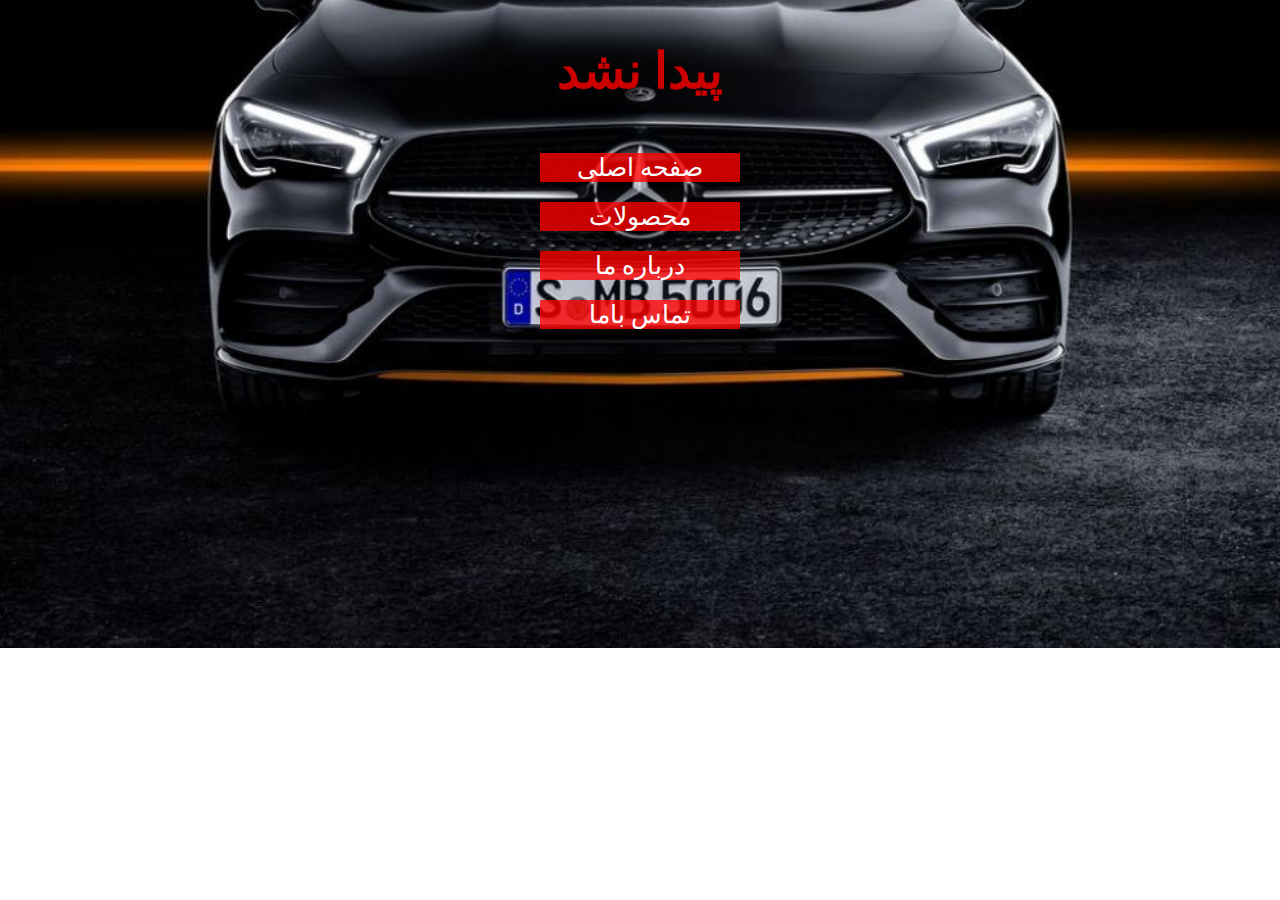
<file: index.html>
<!DOCTYPE html>
<html lang="fa" dir="rtl">

<head>
    <meta charset="UTF-8">
    <meta name="viewport" content="width=device-width, initial-scale=1.0">
    <link rel="stylesheet" href="css/index.css">
    <title>صفحه اصلی</title>
</head>

<body>
    <div id="all">

        <div class="s">
            <h1>صفحه اصلی</h1>
            <a href="/" class="nav-link">صفحه اصلی</a>
            <a href="/products" class="nav-link">محصولات</a>
            <a href="/about_us" class="nav-link">درباره ما</a>
            <a href="/contact_us" class="nav-link">تماس باما</a>
        </div>
        <script src="js/app.js" type="module"></script>
    </div>
</body>

</html>
</file>
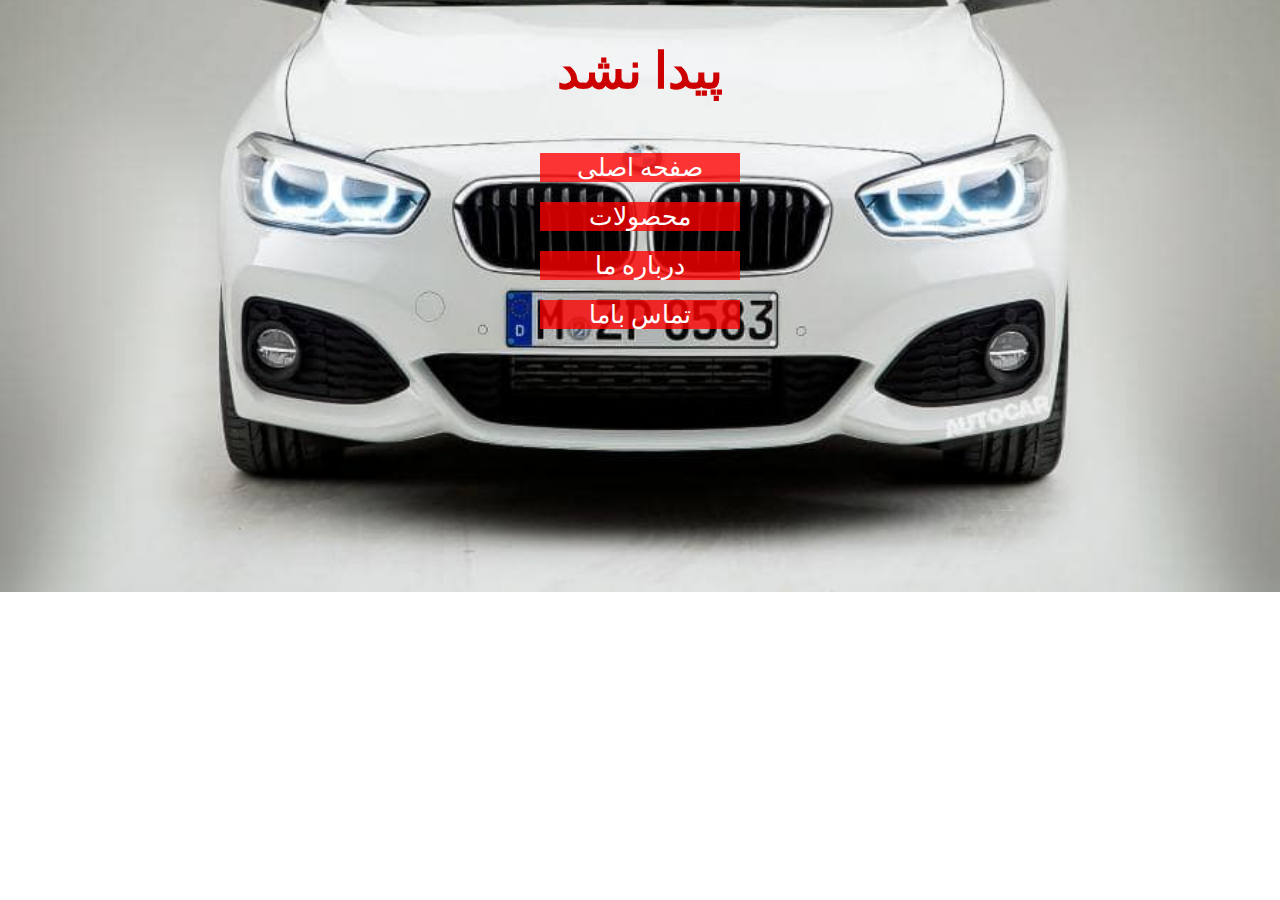
<file: about_us.html>
<!DOCTYPE html>
<html lang="en">

<head>
    <meta charset="UTF-8">
    <meta name="viewport" content="width=device-width, initial-scale=1.0">
    <link rel="stylesheet" href="css/about_us.css">
    <title>درباره ما</title>
</head>

<body>
    <div id="all">
        <div class="s">
            <h1>درباره ما</h1>
            <a href="/" class="nav-link">صفحه اصلی</a>
            <a href="/products" class="nav-link">محصولات</a>
            <a href="/about_us" class="nav-link">درباره ما</a>
            <a href="/contact_us" class="nav-link">تماس باما</a>
        </div>
        <script src="js/app.js" type="module"></script>
    </div>

</body>

</html>
</file>
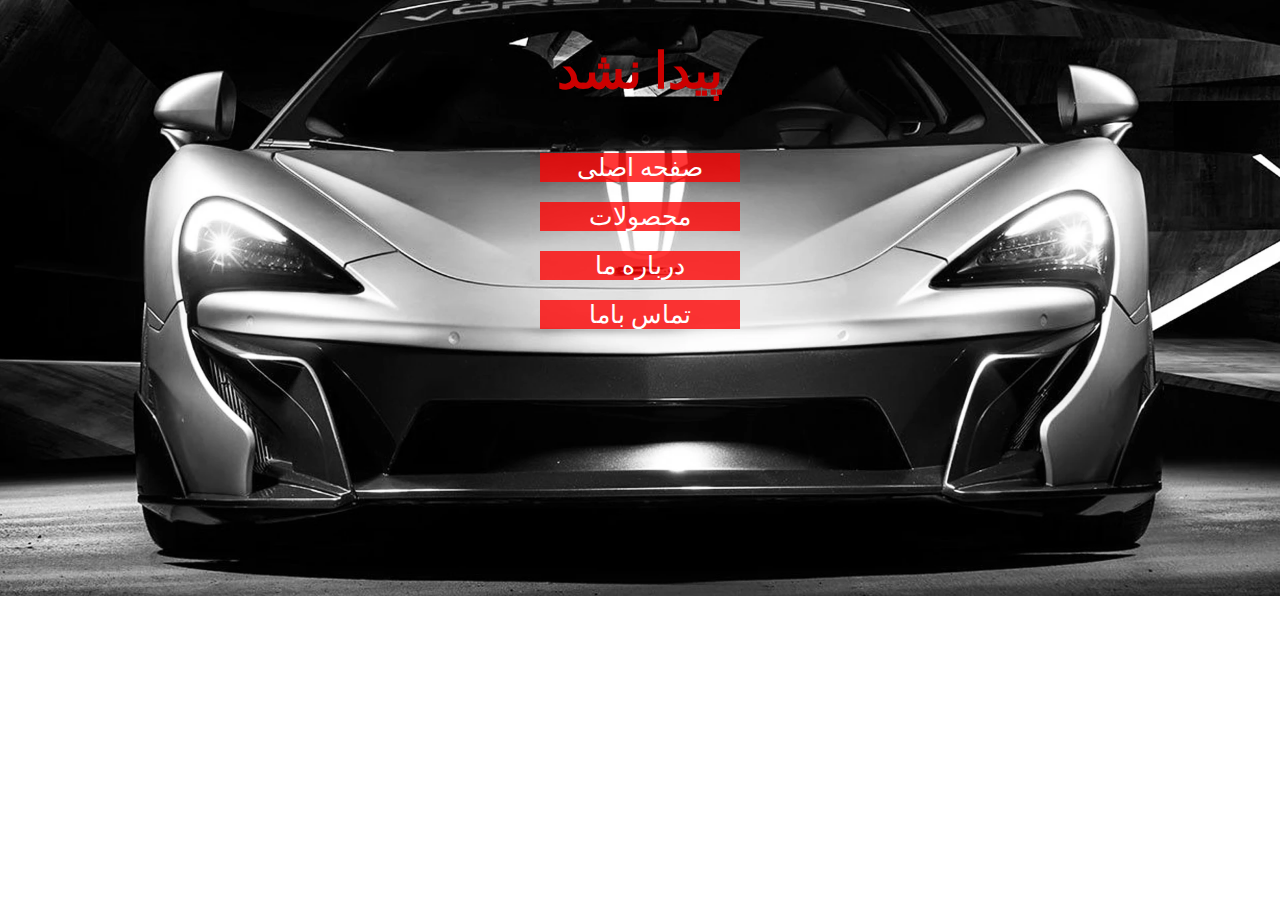
<file: contact_us.html>
<!DOCTYPE html>
<html lang="en">

<head>
    <meta charset="UTF-8">
    <meta name="viewport" content="width=device-width, initial-scale=1.0">
    <link rel="stylesheet" href="css/contact_us.css">
    <title>تماس باما</title>
</head>

<body>
    <div id="all">
        <div class="s">
            <h1>تماس باما</h1>
            <a href="/" class="nav-link">صفحه اصلی</a>
            <a href="/products" class="nav-link">محصولات</a>
            <a href="/about_us" class="nav-link">درباره ما</a>
            <a href="/contact_us" class="nav-link">تماس باما</a>
        </div>
        <script src="js/app.js" type="module"></script>
    </div>

</body>

</html>
</file>
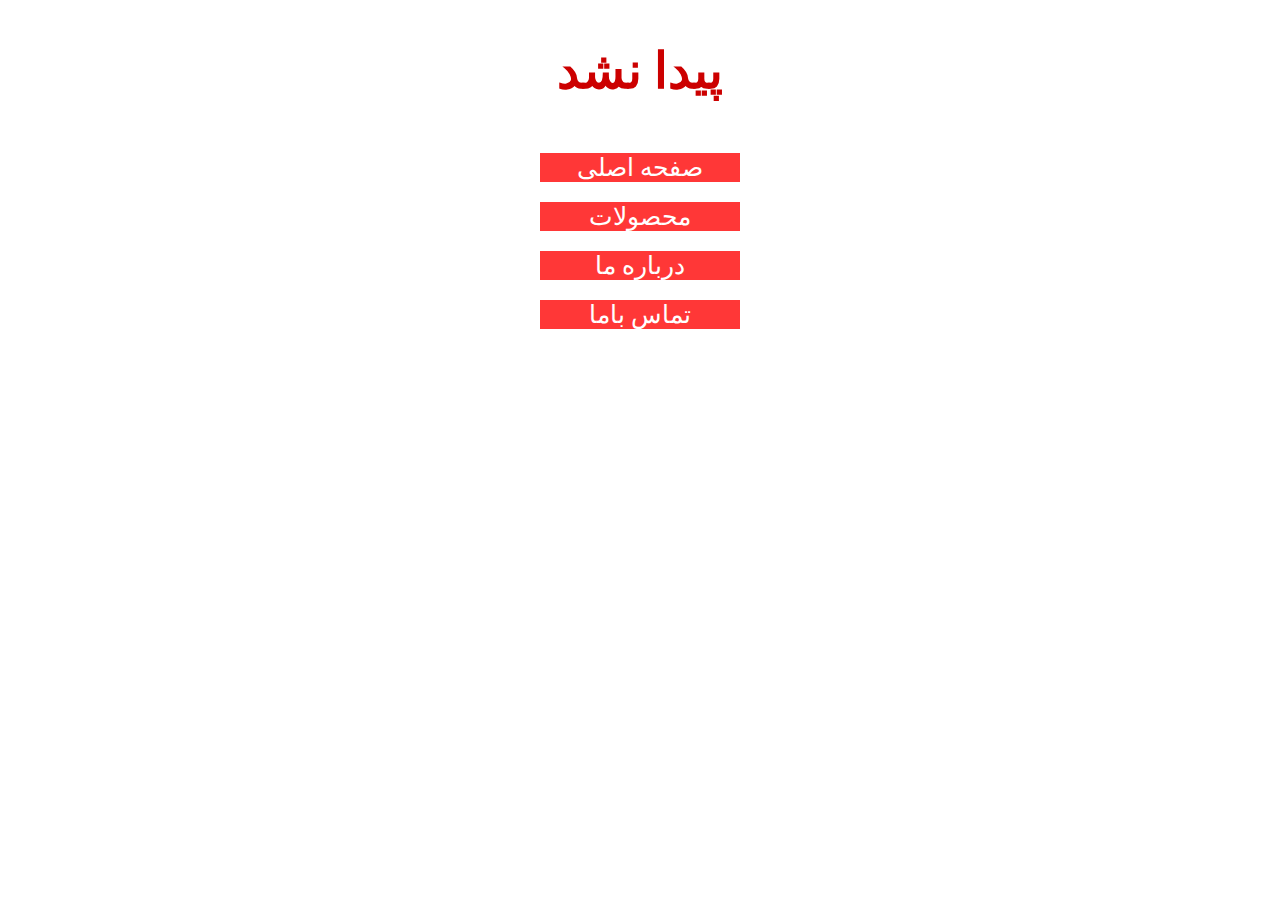
<file: not.html>
<!DOCTYPE html>
<html lang="en">

<head>
    <meta charset="UTF-8">
    <meta name="viewport" content="width=device-width, initial-scale=1.0">
    <link rel="stylesheet" href="../css/not_found.css">
    <title>پیدانشد</title>
</head>

<body>
    <div id="all">

        <div class="s">
            <h1>پیدا نشد</h1>
            <a href="/" class="nav-link">صفحه اصلی</a>
            <a href="/products" class="nav-link">محصولات</a>
            <a href="/about_us" class="nav-link">درباره ما</a>
            <a href="/contact_us" class="nav-link">تماس باما</a>
        </div>
        <script src="js/app.js" type="module"></script>
    </div>
</body>

</html>
</file>
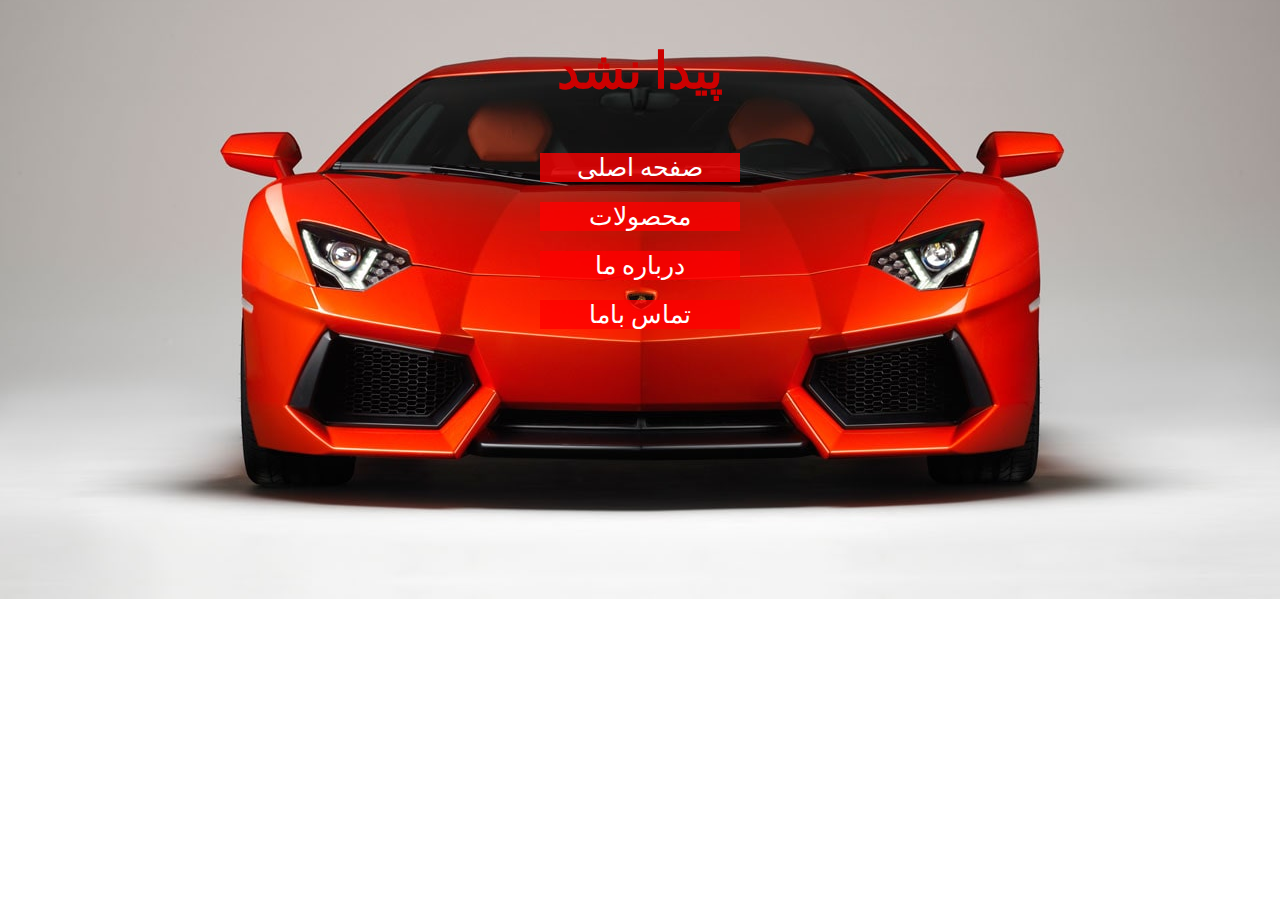
<file: products.html>
<!DOCTYPE html>
<html lang="en">

<head>
    <meta charset="UTF-8">
    <meta name="viewport" content="width=device-width, initial-scale=1.0">
    <link rel="stylesheet" href="css/products.css">
    <title>محصولات</title>
</head>

<body>
    <div id="all">
        <div class="s">
            <h1>محصولات</h1>
            <a href="/" class="nav-link">صفحه اصلی</a>
            <a href="/products" class="nav-link">محصولات</a>
            <a href="/about_us" class="nav-link">درباره ما</a>
            <a href="/contact_us" class="nav-link">تماس باما</a>
        </div>
        <script src="js/app.js" type="module"></script>
    </div>

</body>

</html>
</file>
<file: css/index.css>
body {
    display: flex;
    align-items: center;
    justify-content: center;
    background: url('../media/P1.jpg') center no-repeat;
    background-size: cover;
}

h1 {
    font-size: 50px;
    color: gold;
}

a {
    font-size: 25px;
    text-decoration: none;
    color: white;
    background-color: rgba(255, 0, 0, 0.783);
    width: 200px;

}

.s {
    display: flex;
    flex-direction: column;
    text-align: center;
    gap: 20px;
    cursor: pointer;
}
</file>
<file: css/about_us.css>
body {
    display: flex;
    align-items: center;
    justify-content: center;
    background: url('../media/P2.jpg') center no-repeat;
    background-size: cover;
}

h1 {
    font-size: 50px;
    color: #f43af4;
}

a {
    font-size: 25px;
    text-decoration: none;
    color: white;
    background-color: rgba(255, 0, 0, 0.783);
    width: 200px;

}

.s {
    display: flex;
    flex-direction: column;
    text-align: center;
    gap: 20px;
    cursor: pointer;
}
</file>
<file: css/contact_us.css>
body {
    display: flex;
    align-items: center;
    justify-content: center;
    background: url('../media/P3.webp') center no-repeat;
    background-size: cover;
}

h1 {
    font-size: 50px;
    color: rgb(8, 16, 151);
}

a {
    font-size: 25px;
    text-decoration: none;
    color: white;
    background-color: rgba(255, 0, 0, 0.783);
    width: 200px;

}

.s {
    display: flex;
    flex-direction: column;
    text-align: center;
    gap: 20px;
    cursor: pointer;
}
</file>
<file: css/not_found.css>
body {
    display: flex;
    align-items: center;
    justify-content: center;
}

h1 {
    font-size: 50px;
    color: #c00;
}

a {
    font-size: 25px;
    text-decoration: none;
    color: white;
    background-color: rgba(255, 0, 0, 0.783);
    width: 200px;

}

.s {
    display: flex;
    flex-direction: column;
    text-align: center;
    gap: 20px;
    cursor: pointer;
}
</file>
<file: css/products.css>
body {
    display: flex;
    align-items: center;
    justify-content: center;
    background: url('../media/P4.jpg') center no-repeat;
    background-size: cover;
}

h1 {
    font-size: 50px;
    color: skyblue;
}

a {
    font-size: 25px;
    text-decoration: none;
    color: white;
    background-color: rgba(255, 0, 0, 0.783);
    width: 200px;
}

.s {
    display: flex;
    flex-direction: column;
    text-align: center;
    gap: 20px;
    cursor: pointer;
}
</file>
